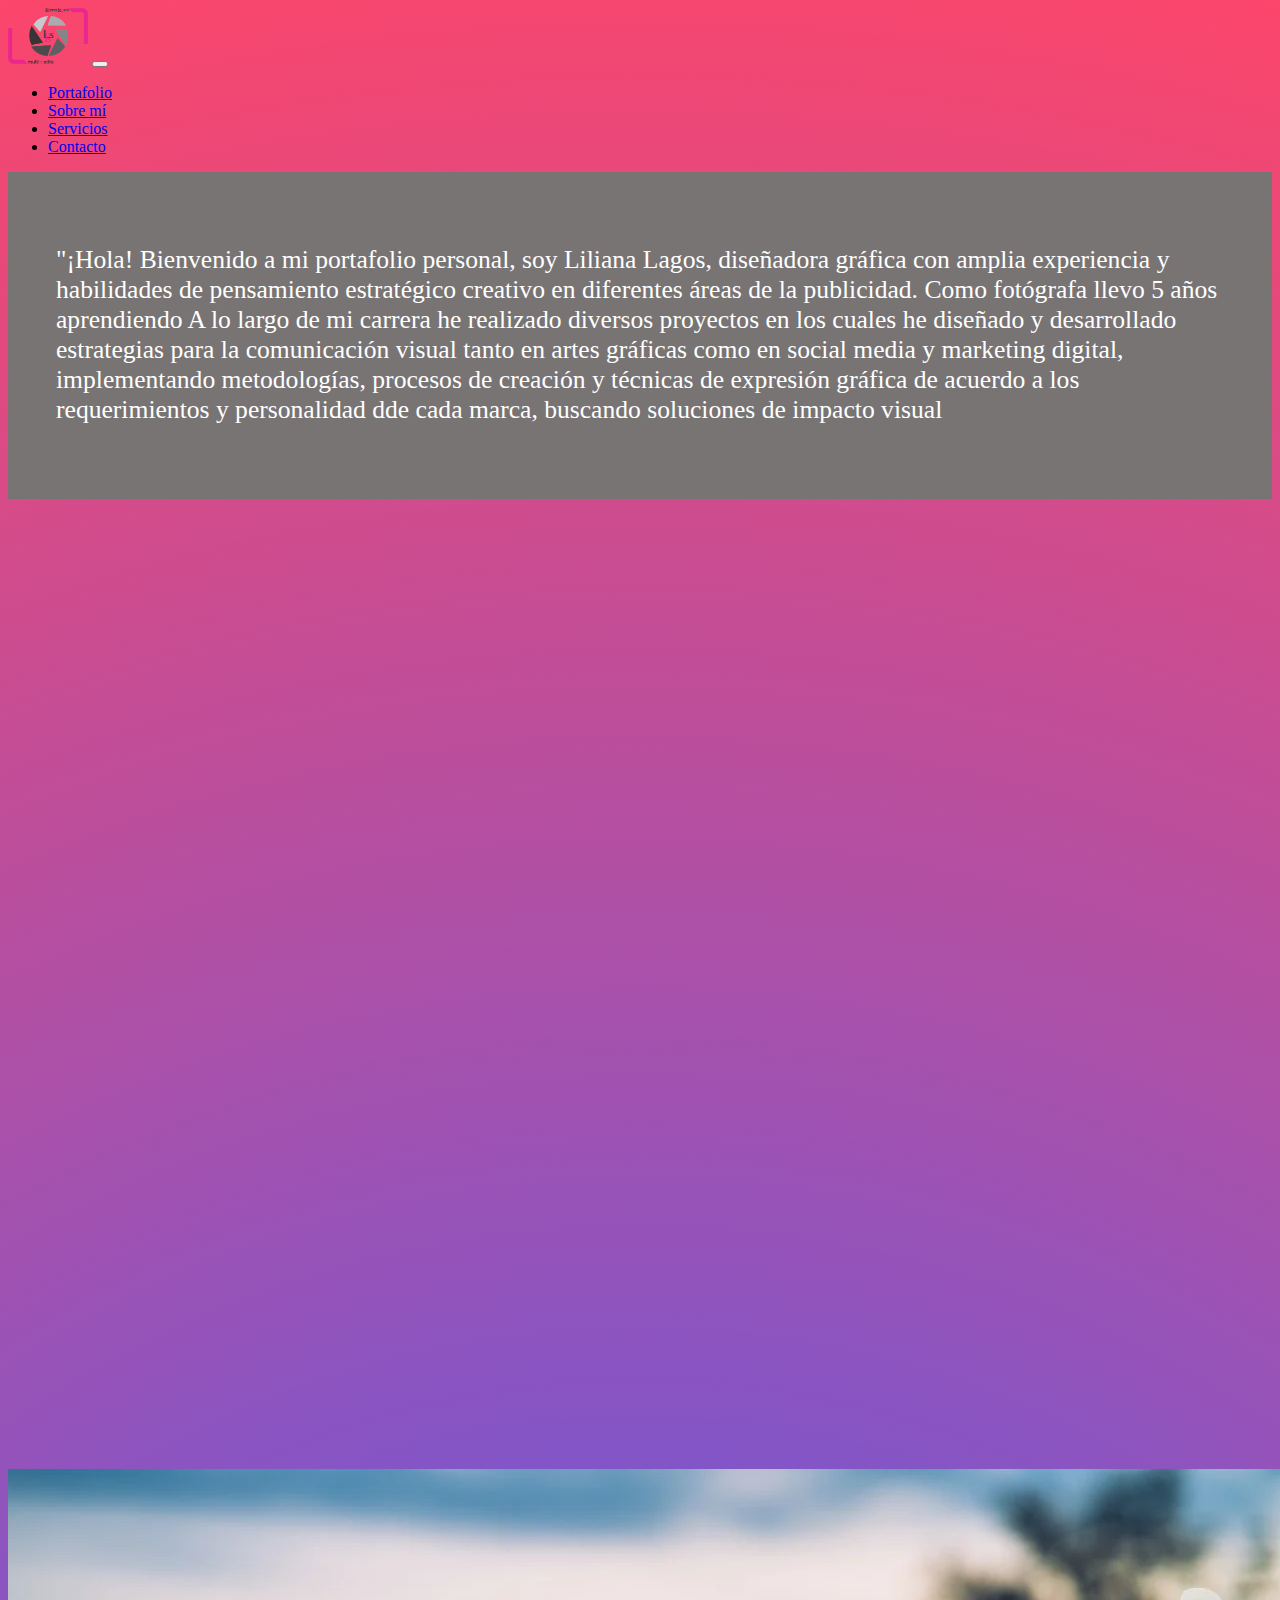
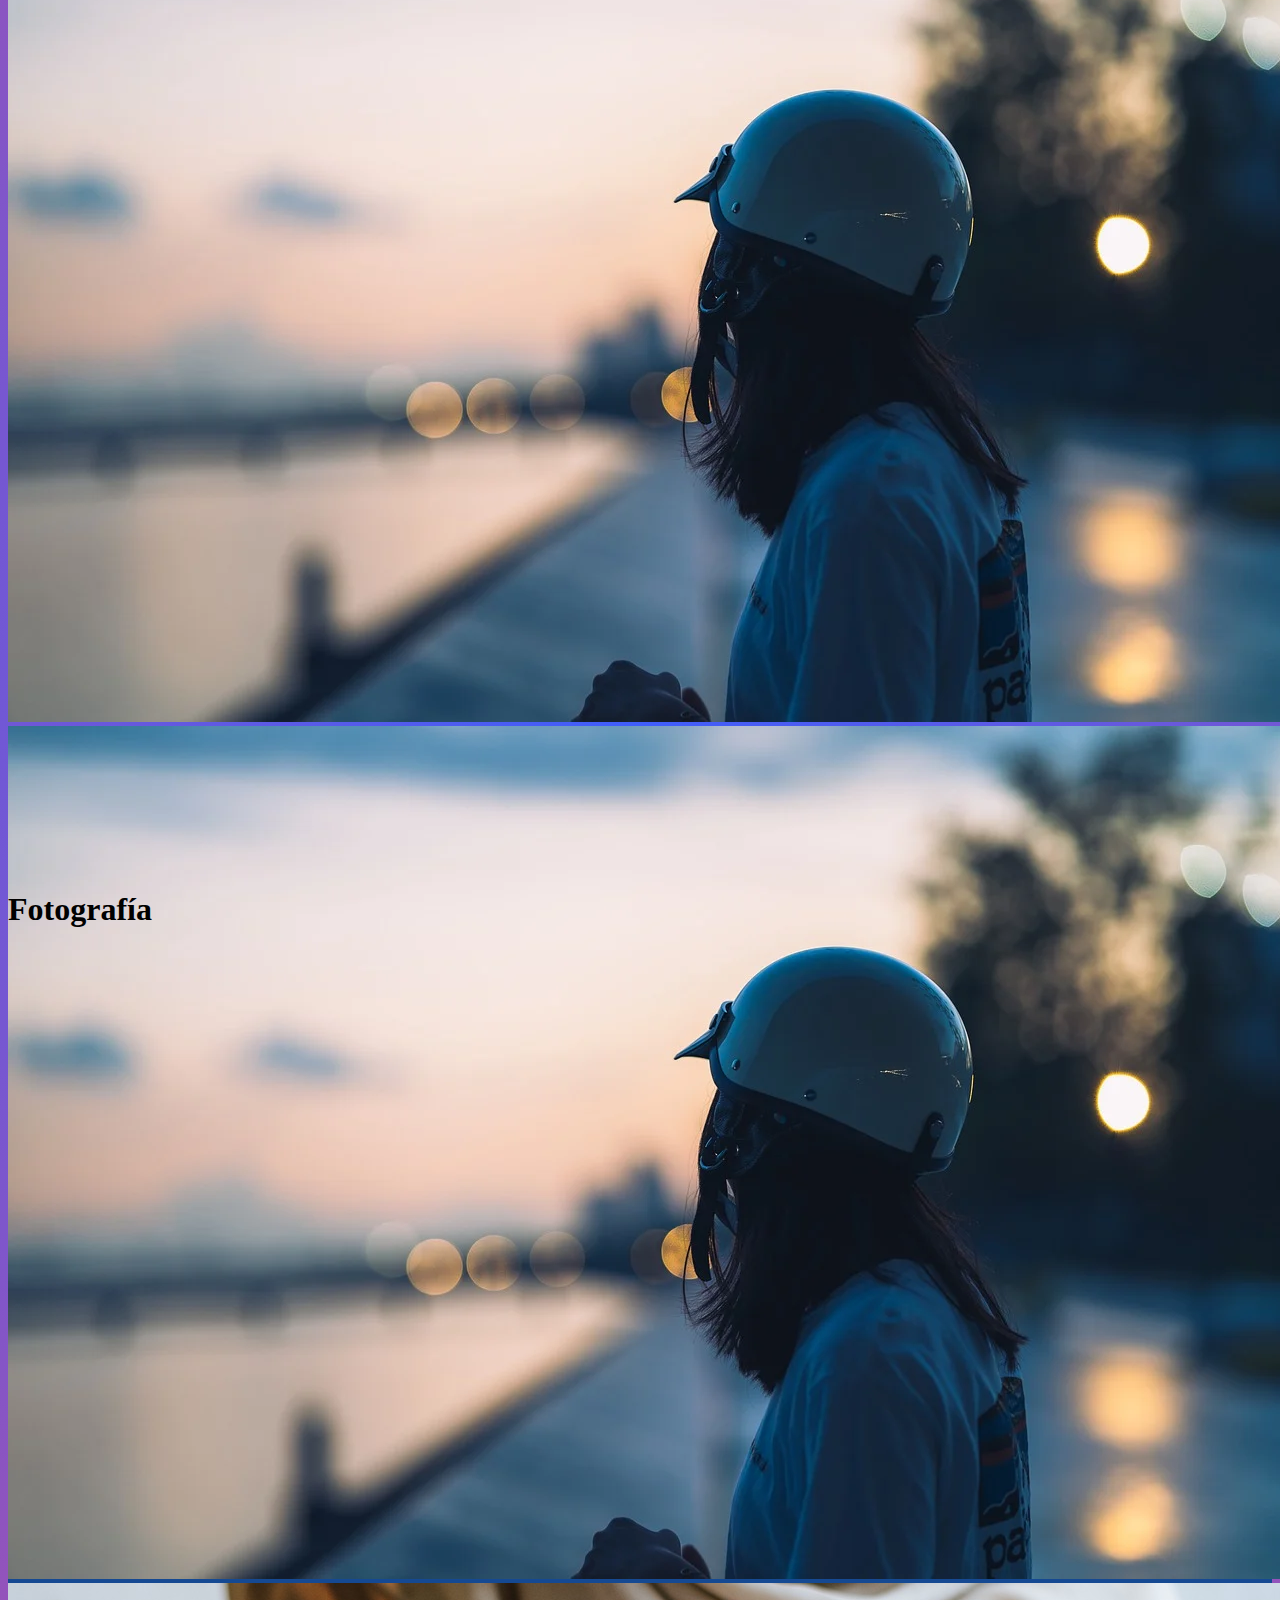
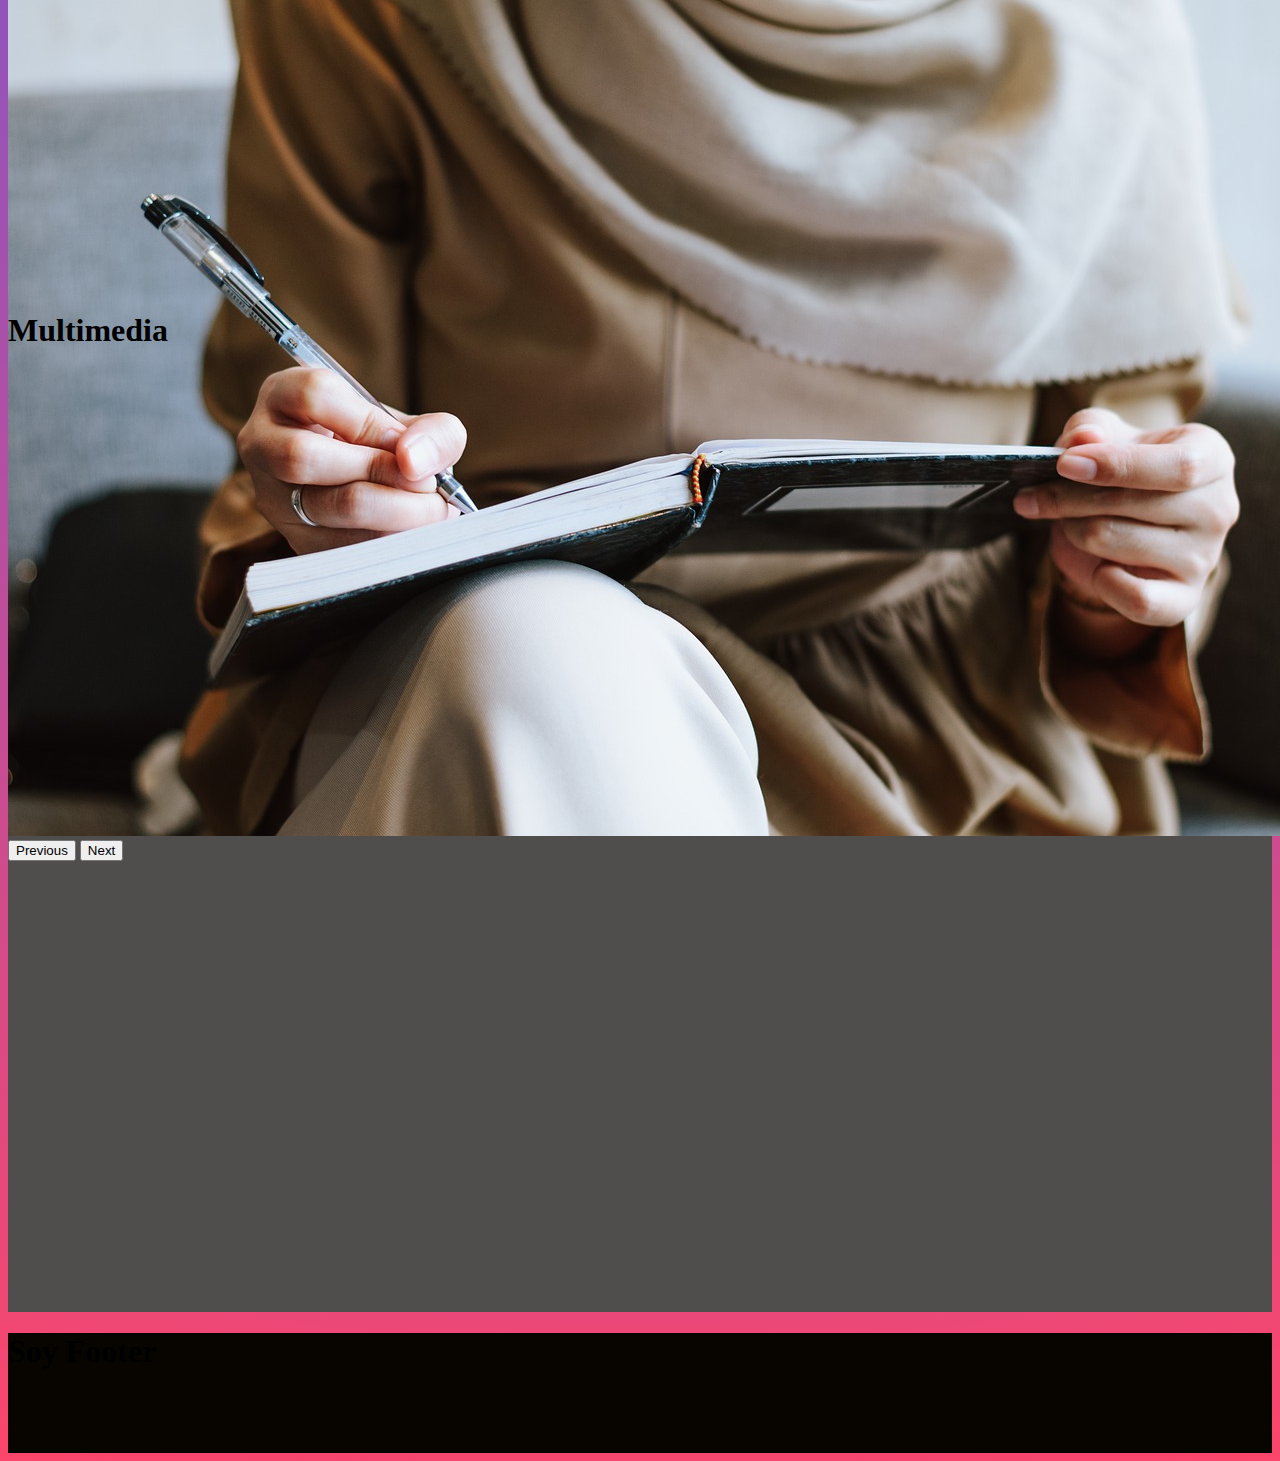
<file: sobremi.html>
<!DOCTYPE html>
<html lang="es">
<head>
    <meta charset="UTF-8">
    <meta http-equiv="X-UA-Compatible" content="IE=edge">
    <meta name="viewport" content="width=device-width, initial-scale=1.0">
    <title>PortafolioWeb</title>
    <!--Aca pongo css externo-->
    <link rel="stylesheet" href="css/style.css">
    <!-- CSS only -->
<link href="https://cdn.jsdelivr.net/npm/bootstrap@5.2.1/dist/css/bootstrap.min.css" rel="stylesheet" integrity="sha384-iYQeCzEYFbKjA/T2uDLTpkwGzCiq6soy8tYaI1GyVh/UjpbCx/TYkiZhlZB6+fzT" crossorigin="anonymous">
</head>
<body>
    
    <nav class="navbar navbar-expand-lg bg-light">
        <div class="container-fluid">
          <a class="navbar" href="index.html"><img style="width: 5rem;" src="/images/logo_lgss.png" alt="" width="100px"></a>
          <button class="navbar-toggler" type="button" data-bs-toggle="collapse" data-bs-target="#navbarNav" aria-controls="navbarNav" aria-expanded="false" aria-label="Toggle navigation">
            <span class="navbar-toggler-icon"></span>
          </button>
          <div class="collapse navbar-collapse" id="navbarNav">
            <ul class="navbar-nav">
              <li class="nav-item">
                <a class="nav-link active" aria-current="page" href="#">Portafolio</a>
              </li>
              <li class="nav-item">
                <a class="nav-link" href="sobremi.html">Sobre mí</a>
              </li>
              <li class="nav-item">
                <a class="nav-link" href="#">Servicios</a> 
              </li>
              <li class="nav-item">
                <a class="nav-link"∫ href="#">Contacto</a>
              </li> 
            </ul>
          </div>
        </div>
      </nav>
<div class="container">
    <div class="row col-12">
        <div class="col-12 col-xs-12 col-sm-12 col-md-12 col-lg-7 col-xl-7" style="background-color: rgb(120, 116, 116); height: auto; display: flex; justify-content: center; align-items: center;">
                <div class="caja_frase col-12 col-xs-12 col-sm-12 col-md-12 col-lg-12 col-xl-12" style=" height: auto px; display: flex; justify-content: center; align-items: center; padding: 3rem;">
                    <p class="texto1" style="color: white; font-family: Cambria, Cochin, Georgia, Times, 'Times New Roman', serif; font-size: 2vw;">"¡Hola! Bienvenido a mi portafolio personal, soy Liliana Lagos, diseñadora gráfica con amplia experiencia y habilidades de pensamiento estratégico creativo en diferentes áreas de la publicidad. Como fotógrafa llevo 5 años aprendiendo 
                    A lo largo de mi carrera he realizado diversos proyectos en los cuales he diseñado y desarrollado estrategias para la comunicación visual tanto en artes gráficas como en social media y marketing digital, implementando metodologías, procesos de creación y técnicas de expresión gráfica de acuerdo a los requerimientos y personalidad dde cada marca, buscando soluciones de impacto visual</p>
                </div>
                
            </div>   
            <div class="col-12 col-sm-12 col-md-12 col-lg-5 col-xl-5"  style="background-image: url(/images/); height: 970px; background-position: center; background-size: 100%; background-repeat: no-repeat; ">
            </div> 
    </div>
</div>

<div class="container">
  <div class="row">
    <div div class="col-12 col-xs-12 col-sm-12 col-md-12 col-lg-12 col-xl-12" style="background-color: rgb(198, ws162, 116); height: 1000px;">
          
<div id="carouselExampleControls" class="carousel slide" data-bs-ride="carousel">
  <div class="carousel-inner">
    <div class="carousel-item active">
      <img src="images/ejemplo fotocarrusel.webp" class="d-block w-100" alt="...">
    </div>
    <div class="carousel-item">
      <img src="images/ejemplo fotocarrusel.webp" class="d-block w-100" alt="...">
    </div>
    <div class="carousel-item">
      <img src="images/foto carrusel2.jpeg" class="d-block w-100" alt="...">
    </div>
  </div>
  <button class="carousel-control-prev" type="button" data-bs-target="#carouselExampleControls" data-bs-slide="prev">
    <span class="carousel-control-prev-icon" aria-hidden="true"></span>
    <span class="visually-hidden">Previous</span>
  </button>
  <button class="carousel-control-next" type="button" data-bs-target="#carouselExampleControls" data-bs-slide="next">
    <span class="carousel-control-next-icon" aria-hidden="true"></span>
    <span class="visually-hidden">Next</span>
  </button>
</div>
</div>
  </div>
</div>

        <div class="row">
            <div class="col-12" style="background-color: rgb(21, 73, 146); height: 1000px;">
            <h1>Fotografía</h1>
          </div>
        </div>
        <div class="row">
            <div class="col-12" style="background-color: rgb(79, 78, 76); height: 1000px;">
            <h1>Multimedia</h1></div>
        </div>
        <div class="row">
          <div class="col-12" style="background-color: rgb(8, 5, 0); height: 120px;">
          <h1>Soy Footer</h1></div>
      </div>
    </div>

    
        
   

      
<!-- JavaScript Bundle with Popper -->
<script src="https://cdn.jsdelivr.net/npm/bootstrap@5.2.1/dist/js/bootstrap.bundle.min.js" integrity="sha384-u1OknCvxWvY5kfmNBILK2hRnQC3Pr17a+RTT6rIHI7NnikvbZlHgTPOOmMi466C8" crossorigin="anonymous"></script>
</body>
</html>
</file>
<file: css/style.css>
*{
    box-sizing: border-box;
}

.botones{
    display: flex;
    justify-content: center !important;
    
}
body {
    background-color: blue;
    background: rgb(63,94,251);
background: radial-gradient(circle, rgba(63,94,251,1) 0%, rgba(252,70,107,1) 100%);
}


@media screen and (min-width:20px) and (max-width:780px) {
    .boton {
       padding: 5px;
    }
}

@media screen and (min-width:20px) and (max-width:780px) {
    .caja_frase {
       padding: 5px;
    }
}
@media (max-width:768px) {
    .texto1 {
        transform: scale(1.3);
        padding: 15px;
    }
}
</file>
